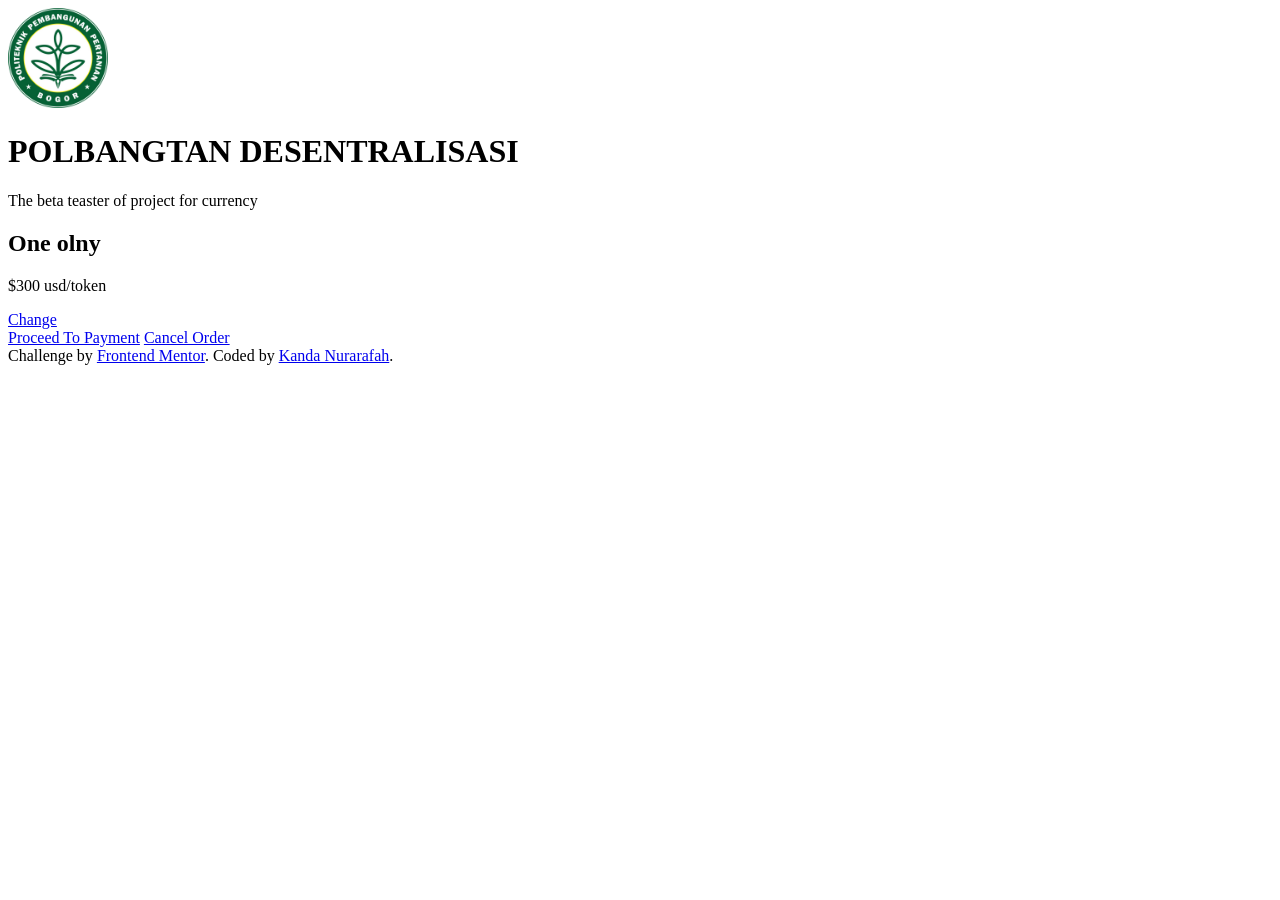
<file: index.html>
<!DOCTYPE html>
  <html lang="en">
    <head>
      <meta charset="UTF-8">
      <meta name="viewport" content="width=device-width, initial-scale=1.0"> <!-- displays site properly based on user's device -->

      <link rel="icon" type="image/png" sizes="32x32" href="./images/favicon-32x32.png">
      <link rel="stylesheet" href="styles.css">
 
      <title>Frontend Mentor | Order summary card</title>

    </head>
    <body>
      <div class="container" role="main">
        <img class="polbangtan-img" src="pbb.png" 
        alt="Image girl listening music">
        <h1 class="title">POLBANGTAN DESENTRALISASI</h1>
        <p class="subtitle">The beta teaster of project for currency</p>
        <div class="info-payment">
          <div class="icon">
          </div>
          <div class="bill-info">
            <h2>One olny</h2>
              <p>$300 usd/token</p>
          </div>
          <span class="link"><a href="#">Change</a></span>
        </div>
        <a href="#" class="main-button">Proceed To Payment</a>
        <a href="#" class="secondary-button">Cancel Order</a>
      </div>
      <div class="attribution" role="contentinfo">
        Challenge by <a href="https://www.frontendmentor.io?ref=challenge" target="_blank">Frontend Mentor</a>. 
        Coded by <a href="https://github.com/exbeelh">Kanda Nurarafah</a>.
      </div>   
    </body>
</htm
</file>
<file: styles.css>
.polbangtan-img {
    width: 100px;
}
</file>
